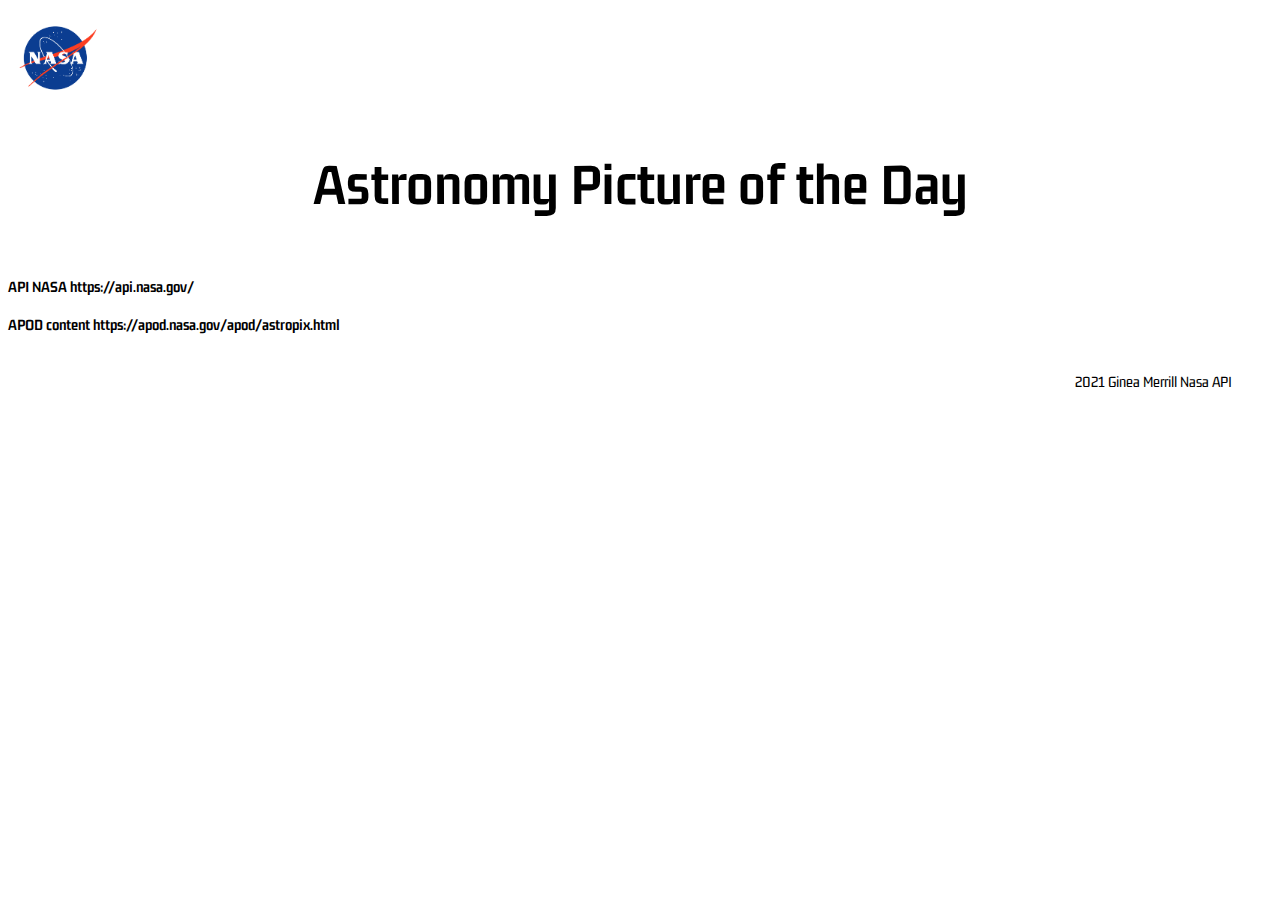
<file: index.html>
<!DOCTYPE html>
<html lang="en">
<head>
    <meta charset="UTF-8">
    <meta http-equiv="X-UA-Compatible" content="IE=edge">
    <meta name="viewport" content="width=device-width, initial-scale=1.0">
    <title>NASA API</title>
    <!--↓ Link to Bootstrap ↓-->
    <link href="https://cdn.jsdelivr.net/npm/bootstrap@5.0.2/dist/css/bootstrap.min.css" rel="stylesheet" integrity="sha384-EVSTQN3/azprG1Anm3QDgpJLIm9Nao0Yz1ztcQTwFspd3yD65VohhpuuCOmLASjC" crossorigin="anonymous">
    <!--↓ Link to Google Fonts ↓-->
    <link rel="preconnect" href="https://fonts.googleapis.com">
    <link rel="preconnect" href="https://fonts.gstatic.com" crossorigin>
    <link href="https://fonts.googleapis.com/css2?family=Gemunu+Libre:wght@300;400;700&display=swap" rel="stylesheet">
    
    <link rel="stylesheet" href="./main.css">
</head>
<body>

    
    <img id="nasaLogo" src="./assets/nasa-logo-web-rgb.png" alt="nasaLogo">
    
    <div id="container1">
        <h1>Astronomy Picture of the Day</h1>
        <div class="apods" id="apods"></div>
    </div>


    <!--
    <div id="container2">
        <h1>The Earth Observatory Natural Event Tracker</h1>
        <div class="eonets" id="eonets"></div>
    </div>
    -->
   
    <div id="thankYou">
        <h4>API NASA https://api.nasa.gov/</h4>
        <h4>APOD content https://apod.nasa.gov/apod/astropix.html</h4>
    </div>
    <footer>2021 Ginea Merrill Nasa API</footer>

    <!--↓ Link to Bootstrap ↓-->
    <script src="https://cdn.jsdelivr.net/npm/bootstrap@5.0.2/dist/js/bootstrap.bundle.min.js" integrity="sha384-MrcW6ZMFYlzcLA8Nl+NtUVF0sA7MsXsP1UyJoMp4YLEuNSfAP+JcXn/tWtIaxVXM" crossorigin="anonymous"></script>
    <script type="text/javascript" src="./script.js"></script>
</body>
</html>
</file>
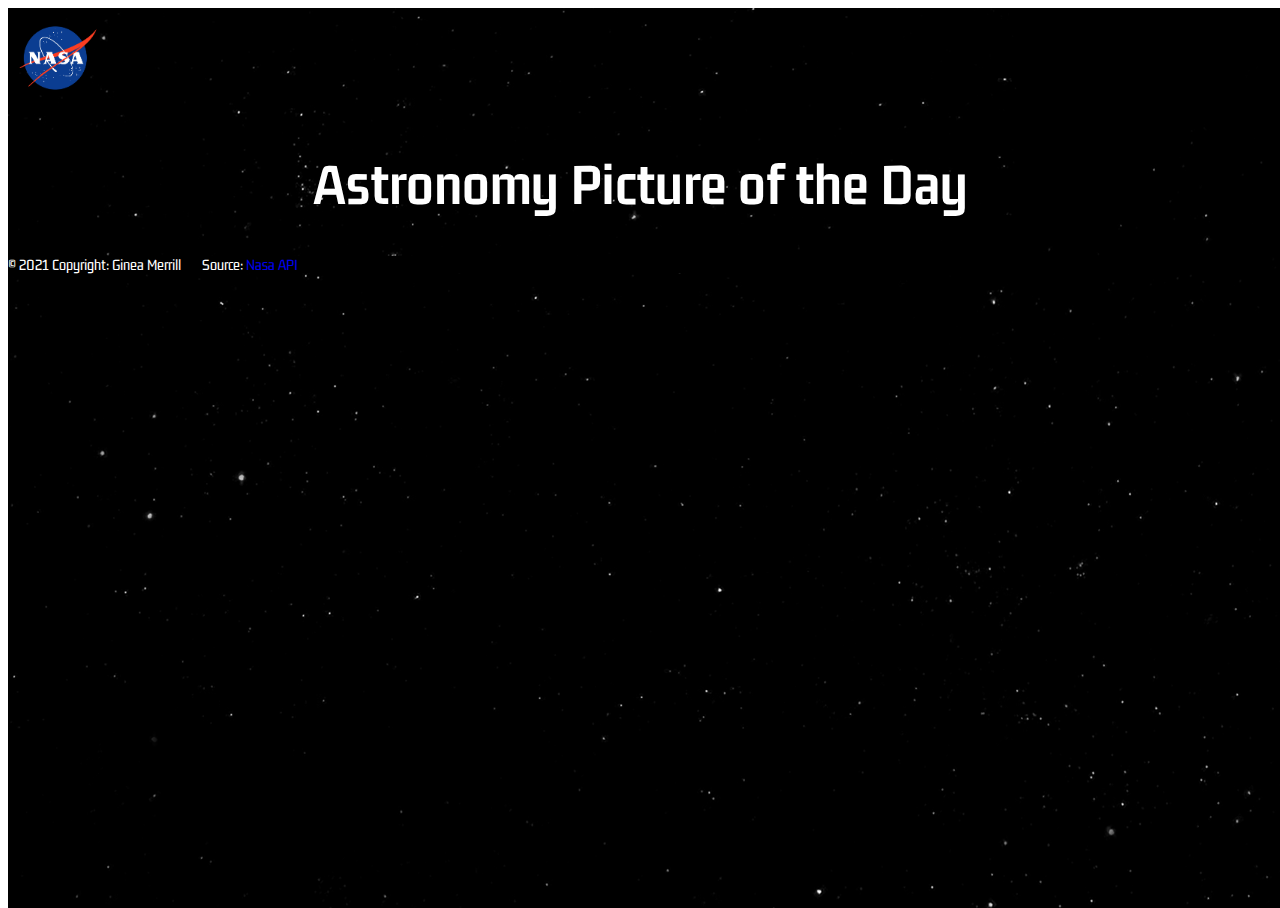
<file: public/index.html>
<!DOCTYPE html>
<html lang="en">
<head>
    <meta charset="UTF-8">
    <meta http-equiv="X-UA-Compatible" content="IE=edge">
    <meta name="viewport" content="width=device-width, initial-scale=1.0">
    <title>NASA API</title>
    <!--↓ Link to Bootstrap ↓-->
    <link href="https://cdn.jsdelivr.net/npm/bootstrap@5.0.2/dist/css/bootstrap.min.css" rel="stylesheet" integrity="sha384-EVSTQN3/azprG1Anm3QDgpJLIm9Nao0Yz1ztcQTwFspd3yD65VohhpuuCOmLASjC" crossorigin="anonymous">
    <!--↓ Link to Google Fonts ↓-->
    <link rel="preconnect" href="https://fonts.googleapis.com">
    <link rel="preconnect" href="https://fonts.gstatic.com" crossorigin>
    <link href="https://fonts.googleapis.com/css2?family=Gemunu+Libre:wght@300;400;700&display=swap" rel="stylesheet">
    
    <link rel="stylesheet" href="./main.css">
</head>
<body>

    <!--Background-->
    <div class="stars"></div>
    <div class="twinkling"></div>
    <div class="clouds"></div>


    <a href="https://api.nasa.gov/" target="_blank" class="nasaLogo">
        <img id="nasaLogo" src="./assets/nasa-logo-web-rgb.png" alt="nasaLogo">
    </a>
    
    <div id="container1">
        <h1>Astronomy Picture of the Day</h1>
        <div class="apods" id="apods"></div>
    </div>


    <!--
    <div id="container2">
        <h1>The Earth Observatory Natural Event Tracker</h1>
        <div class="eonets" id="eonets"></div>
    </div>
    -->
   
    
    <footer class="bg-dark text-center text-lg-start">
        <!-- Copyright -->
        <div class="text-center p-3" style="background-color: black; color: white;">
            © 2021 Copyright: Ginea Merrill &nbsp; &nbsp; &nbsp; Source:
            <a class="text-light" href="https://api.nasa.gov/">Nasa API</a>
        </div>
        <!-- Copyright -->
    </footer>

    <!--↓ Link to Bootstrap ↓-->
    <script src="https://cdn.jsdelivr.net/npm/bootstrap@5.0.2/dist/js/bootstrap.bundle.min.js" integrity="sha384-MrcW6ZMFYlzcLA8Nl+NtUVF0sA7MsXsP1UyJoMp4YLEuNSfAP+JcXn/tWtIaxVXM" crossorigin="anonymous"></script>
    <script type="text/javascript" src="./script.js"></script>
</body>
</html>
</file>
<file: main.css>
/* Details of document
    font-family: 'Gemunu Libre', sans-serif;
*/



/* Main Body */

body {
    font-family: 'Gemunu Libre', sans-serif;
}

#nasaLogo {
    margin: 10px 0 10px -30px;
    width: 10rem;
    border: 1px transparent;
}

/*
#container1 {
    border: 1px solid black;
    border-radius: 1rem;
    background: ghostwhite;
    margin: 1rem;
    padding: 2rem;
}

#container2 {
    border: 1px solid black;
    border-radius: 1rem;
    background: ghostwhite;
    margin: 1rem;
    padding: 2rem;
}
*/



footer {
    display: flex;
    margin: 40px;
    justify-content: flex-end;
}




/* Text Structure */

h1 {
    display: flex;
    justify-content: center;
    font-size: 60px;
    font-weight: 700;
    text-align: center;
    
}

h3 {
    margin: 20px 0 10px 0;
    font-size: 26px;
    font-weight: 700;
}

p {
    margin: 0 80px 8px 80px;
    font-size: 20px;
    
}

/* Nav Bar */




/* Buttons */






/* Secondary Layout Structures */

#apods {
    display: flex;
    flex-direction: column;
    text-align: center;
    align-items: center;
}

img{
    max-width: 80%;
    width: 750px;
    border: 10px solid navy;
    
}

#eonets {
    display: flex;
    flex-direction: column;
    text-align: center;
    align-items: center;
}


/* Tertiary Layout Structures */





/* Quaternary Layout Structures -if needed */
</file>
<file: public/main.css>
/* Background Resource: https://www.youtube.com/watch?v=0t6Dmp70kTw&ab_channel=CarlaNotarobot */
/* Details of document
    font-family: 'Gemunu Libre', sans-serif;
*/


/* Background */

@keyframes move-twinkle-back {
    from {background-position: 0 0;}
    to {background-position: -10000px 5000px;}
}

.stars, .twinkling {
    display: block;
    margin: 0;
    position: absolute;
    width: 100%;
    height: 100%;
}

.stars {
    z-index: -3;
    background: black url(./assets/stars.png) repeat top center;
}

.twinkling {
    z-index: -2;
    animation: move-twinkle-back 200s linear infinite;
    background: transparent url(./assets/twinkling.png) repeat top center;
}

/* Main Body */

body {
    font-family: 'Gemunu Libre', sans-serif;
}

#nasaLogo {
    margin: 10px 0 10px -30px;
    width: 10rem;
    border: 1px transparent;
}

/*
#container1 {
    border: 1px solid black;
    border-radius: 1rem;
    background: ghostwhite;
    margin: 1rem;
    padding: 2rem;
}

#container2 {
    border: 1px solid black;
    border-radius: 1rem;
    background: ghostwhite;
    margin: 1rem;
    padding: 2rem;
}
*/

/* Text Structure */

h1 {
    display: flex;
    justify-content: center;
    font-size: 60px;
    font-weight: 700;
    text-align: center;
    color: white;
    
}

h3 {
    margin: 20px 0 10px 0;
    font-size: 26px;
    font-weight: 700;
    color: white;
}

p {
    margin: 0 80px 8px 80px;
    font-size: 20px; 
    color: white;
}




/* Secondary Layout Structures */

#apods {
    display: flex;
    flex-direction: column;
    text-align: center;
    align-items: center;
}

img{
    max-width: 80%;
    width: 750px;
    border: 10px solid rgb(5, 5, 58);
    
}

img:hover {
    box-shadow: 2px 8px 45px rgba(219, 215, 215, 0.15);
    transform: translate3D(0, -2px, 0);
}

#eonets {
    display: flex;
    flex-direction: column;
    text-align: center;
    align-items: center;
}


/* Tertiary Layout Structures */


/* in footer ↓ */
.text-light {
    text-decoration: none;
}




/* Quaternary Layout Structures -if needed */
</file>
